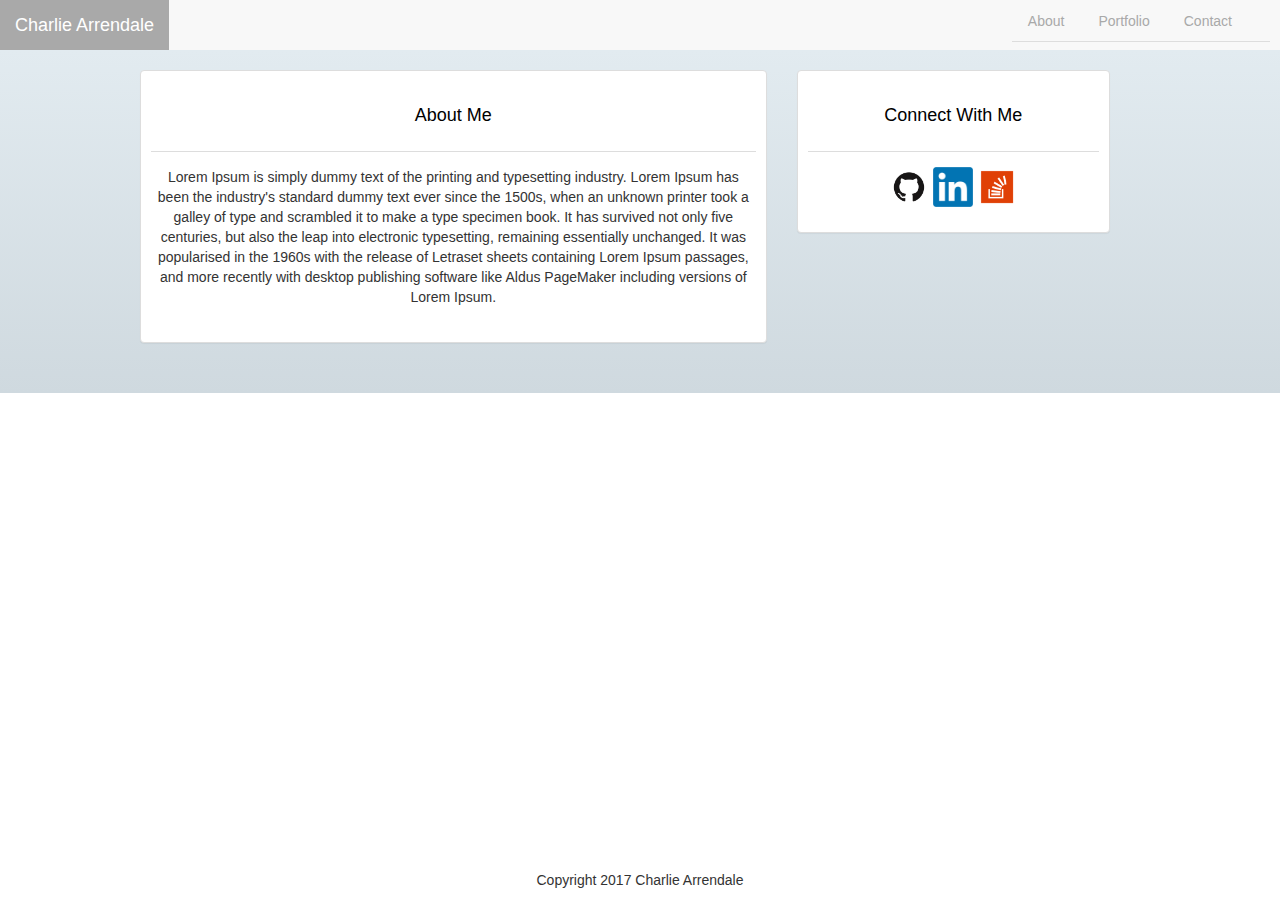
<file: index.html>
<!doctype html>

<html lang="en">
<head>
    <meta charset="utf-8">

    <title>Charlie's Portfolio</title>
    <meta name="About me" content="About">
    <meta name="Charlie Arrendale" content="About">

    <link rel="stylesheet" href="https://maxcdn.bootstrapcdn.com/bootstrap/3.3.6/css/bootstrap.min.css">
    <link rel="stylesheet" href="css/styles.css">

</head>

<body>
<div class="wrapper">
    <div class="nav navbar-default navbar-fixed">
        <div class="navbar-header">
            <div class="navbar-brand" style="color:white">Charlie Arrendale</div>
        </div>
        <ul class="nav nav-tabs navbar-right" role="tablist">
            <li><a href="index.html">About</a></li>
            <li><a href="portfolio.html">Portfolio</a></li>
            <li><a href="contact.html">Contact</a></li>
        </ul>
    </div>
    <div class="container">
        <div class="row col-md-8">
            <div class="col-md-8 text-center">
                <div class="panel panel-default">
                    <div class="panel-heading">
                        <h3 class="panel-title">About Me</h3>
                    </div>
                    <div class="panel-body">
                        <div class="row">
                            <p>Lorem Ipsum is simply dummy text of the printing and typesetting industry. Lorem Ipsum has been the industry's standard dummy text ever since the 1500s, when an unknown printer took a galley of type and scrambled it to make a type specimen book. It has survived not only five centuries, but also the leap into electronic typesetting, remaining essentially unchanged. It was popularised in the 1960s with the release of Letraset sheets containing Lorem Ipsum passages, and more recently with desktop publishing software like Aldus PageMaker including versions of Lorem Ipsum.</p>
                        </div>
                    </div>

                </div>
            </div>
        </div>
        <div class="col-md-4 text-center">
            <div class="panel panel-default">
                <div class="panel-heading">
                    <h3 class="panel-title">Connect With Me</h3>
                </div>
                <div class="panel-body">
                    <div class="row">
                        <a href="https://github.com/Greggpopovichy"><img src="images/GitHub-Mark.png" style="width:40px;height:40px;"/></a>
                        <a href="https://www.linkedin.com/in/charlie-arrendale-293bba79/"><img src="images/LinkedIn_logo_initials.png" style="width:40px;height:40px;"/></a>
                        <a href="https://www.linkedin.com/in/charlie-arrendale-293bba79/"><img src="images/stackoverflow.png" style="width:40px;height:40px;"/></a>
                    </div>
                </div>
            </div>
        </div>
    </div>
</div>

<div class="footer navbar-fixed-bottom">
    <div class="col-md-12">
        <p style="text-align:center">Copyright 2017 Charlie Arrendale</p>
    </div>
</div>

</body>
</html>
</file>
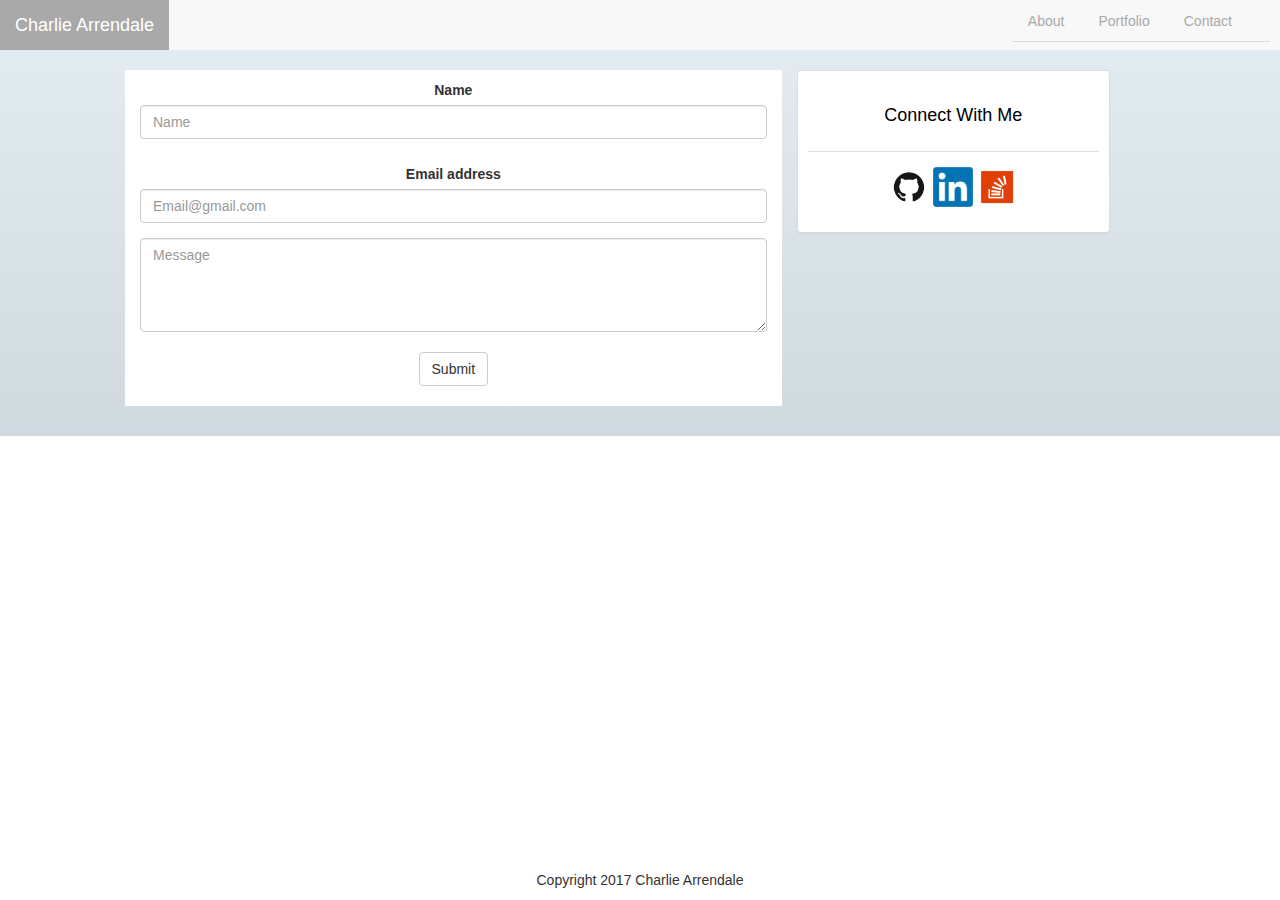
<file: contact.html>
<!doctype html>

<html lang="en">
<head>
    <meta charset="utf-8">

    <title>Charlie's Portfolio</title>
    <meta name="Contact" content="Contact me"
    <meta name="Charlie Arrendale" content="Contact me">

    <link rel="stylesheet" href="https://maxcdn.bootstrapcdn.com/bootstrap/3.3.6/css/bootstrap.min.css">
    <link rel="stylesheet" href="css/styles.css">

</head>

<body>
<div class="wrapper">

    <div class="nav navbar-default navbar-fixed">
        <div class="navbar-header">
            <div class="navbar-brand" style="color:white">Charlie Arrendale</div>
        </div>
        <ul class="nav nav-tabs navbar-right" role="tablist">
            <li><a href="index.html">About</a></li>
            <li><a href="portfolio.html">Portfolio</a></li>
            <li><a href="contact.html">Contact</a></li>
        </ul>
    </div>

    <div class="container col-md-12">
        <div class="row col-md-8">
            <div class="form col-md-8 text-center">
                <div class="form-group">
                    <label for="exampleInputName2">Name</label>
                    <input type="text" class="form-control" id="exampleInputName2" placeholder="Name">
                </div>

                <div class="form-group">
                    <label for="exampleInputEmail1">Email address</label>
                    <input type="email" class="form-control" id="exampleInputEmail1" placeholder="Email@gmail.com">
                </div>
                    <textarea class="form-control" rows="4" placeholder="Message"></textarea>
                    <button type="submit" class="btn btn-default">Submit</button>
                </div>
            </div>

            <div class="col-md-4 text-center">
                <div class="panel panel-default">
                <div class="panel-heading">
                    <h3 class="panel-title">Connect With Me</h3>
                </div>
                <div class="panel-body">
                    <div class="row">
                        <a href="https://github.com/Greggpopovichy"><img src="images/GitHub-Mark.png" style="width:40px;height:40px;"/></a>
                        <a href="https://www.linkedin.com/in/charlie-arrendale-293bba79/"><img src="images/LinkedIn_logo_initials.png" style="width:40px;height:40px;"/></a>
                        <a href="https://www.linkedin.com/in/charlie-arrendale-293bba79/"><img src="images/stackoverflow.png" style="width:40px;height:40px;"/></a>
                    </div>
                </div>
            </div>
        </div>
    </div>
</div>

        <div class="footer navbar-fixed-bottom">
            <div class="col-md-12">
                <p style="text-align:center">Copyright 2017 Charlie Arrendale</p>
            </div>
        </div>
    </div>


</body>
</file>
<file: css/styles.css>
body{
    font-family: Helvetica;
}

.wrapper{
    /*padding-left:100px;
    padding-right: 100px;*/
}
.container{
    background-image: linear-gradient(to top, #cfd9df 0%, #e2ebf0 100%);
    padding-right:125px;
    padding-left:125px;
    padding-bottom: 20px;
    padding-top:20px;
    width:100%;
}

.row.col-md-8{
    margin-bottom:10px;
}

.row.col-md-12{
    padding-bottom:20px;
}

.col-md-8.text-center{
    width:100%;
}


.col-sm-12.col-xs-12.text-center{
    width:100%;
}

.navbar-header{
    background-color: darkgrey;
    color:white;
}

.navbar-brand{
    background-color:darkgrey;
    color:white;
}

.navbar-default.navbar-brand{
    color:white;
}

.form.col-md-8.text-center{
    background-color: white;
}

.panel.panel-default{
    padding:10px;
}

h3{
    height:50px;
    padding-top: 15px;
    background-color:white;
    font-weight: 100;
    font-size: large;
    text-align:center;
}

h3.panel-title{
    font-weight:100;
    font-size:large;
}

.col-md-9.text-center{
    margin-bottom:10px;
    background-color:white;
    padding:15px;
}

.form-control{
    margin-bottom:10px;
}
.btn.btn-default{
    margin-top:10px;
    margin-bottom:20px;
}

.nav.nav-tabs.navbar-right {
    color: white;
    padding-right:20px;
    margin-right:10px;
}

.panel-default>.panel-heading{
    background-color: white;
    color: black;
}

.footer{
    margin-top: 25px;
    background-color:white;
}

label{
    margin-top:10px;
}

a{
    color:darkgrey;
}
</file>
